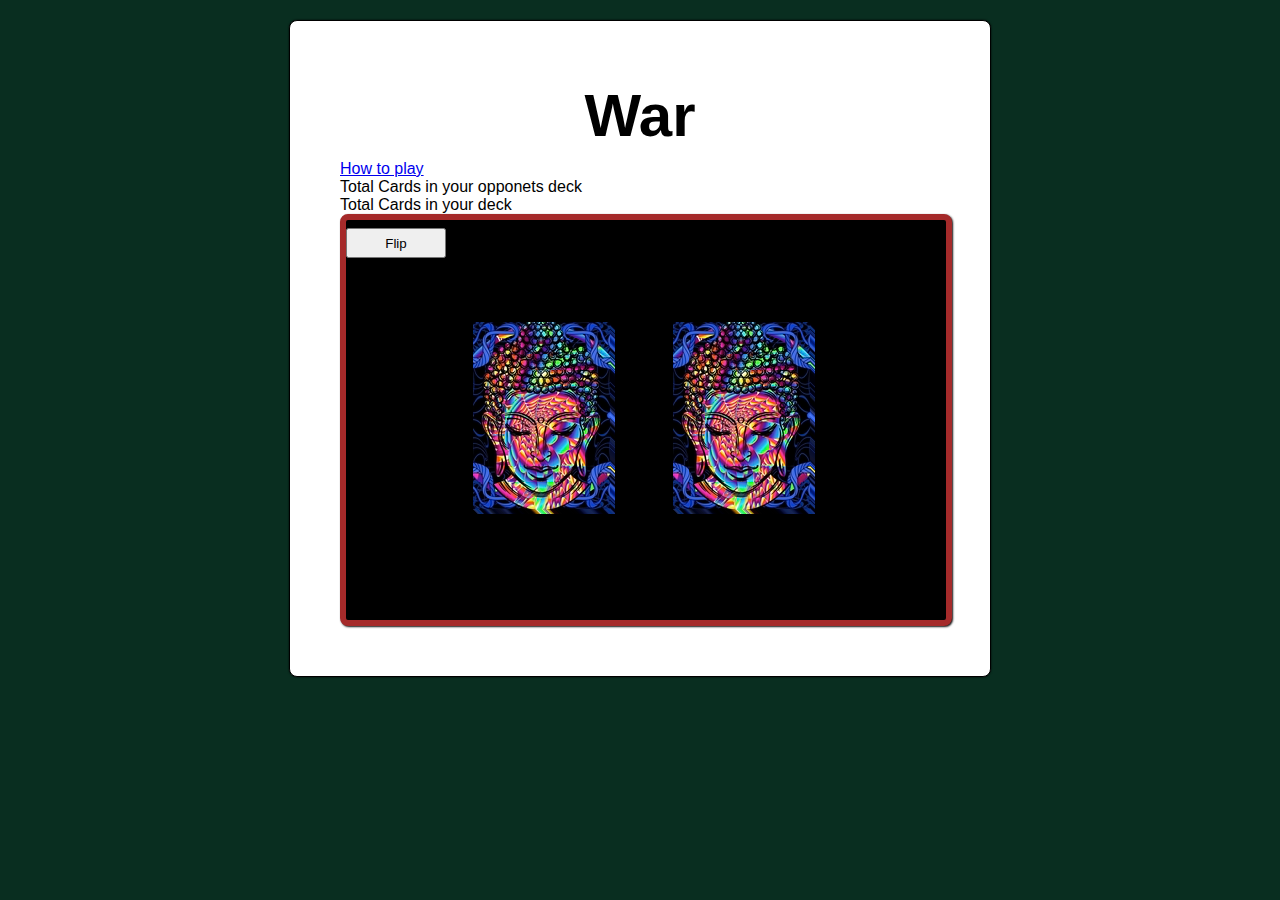
<file: example.html>
<!DOCTYPE html>
<html>
	<head>
		<title>War</title>
		<meta charset="UTF-8">
		<link rel="stylesheet" href="example.css"/>
		<script src="jquery-1.7.min.js"></script>
	</head>
	<body>
		<h1>War</h1>
		<a href="https://en.wikipedia.org/wiki/War_(card_game)"> How to play</a>
		<img class="preload" src="img/cards.png"/>
		<div id ="opponetsCards"> Total Cards in your opponets deck</div>
		<div id ="yourCards"> Total Cards in your deck</div>

		<div id="card-table">
			<button id="flip">Flip</button>
		</div>
		<!-- load this at the bottom so the #card-table element exists -->
		<script src="cards.js"></script>
		<script src="example.js"></script>
	</body>
</html>
</file>
<file: example.css>
html {
	background-color:#092E20;
}

body {
	position:relative;
	border-radius:8px;
	box-shadow:black 0px 0px 2px;
	width: 600px;
	background:#FFF;
	margin:20px auto;
	border:solid 1px black;
	font-family: arial, sans-serif;
	padding:50px;
}
#buttons {
	text-align:center;
}

a img {
	position: absolute;
	top: 0;
	right: 0;
	border: 0;
}
button {
	height:30px;
	width:100px;
	margin:8px auto;
}
img.preload {
	display:none;
}
h1 {
	font-size:60px;
	text-align:center;
	padding:0px;
	margin:10px auto;
}

#card-table {
	background-color:black;
	height:400px;
	width:600px;
	border:solid 6px brown;
	border-radius:8px;
	-webkit-border-radius:8px;
	-moz-border-radius:8px;
	-ms-border-radius:8px;
	-o-border-radius:8px;
	box-shadow:#111 1px 1px 2px;
}
a:visited {color:blue;}

#deal {
	position: absolute;
	left:310px;
	top:170px;
}

footer {
	font-size : 12px;
	color:grey;
	margin:10px;
}

footer a, footer a:visited{
	color:grey;
}

footer a:hover {
	color:black;
}
</file>
